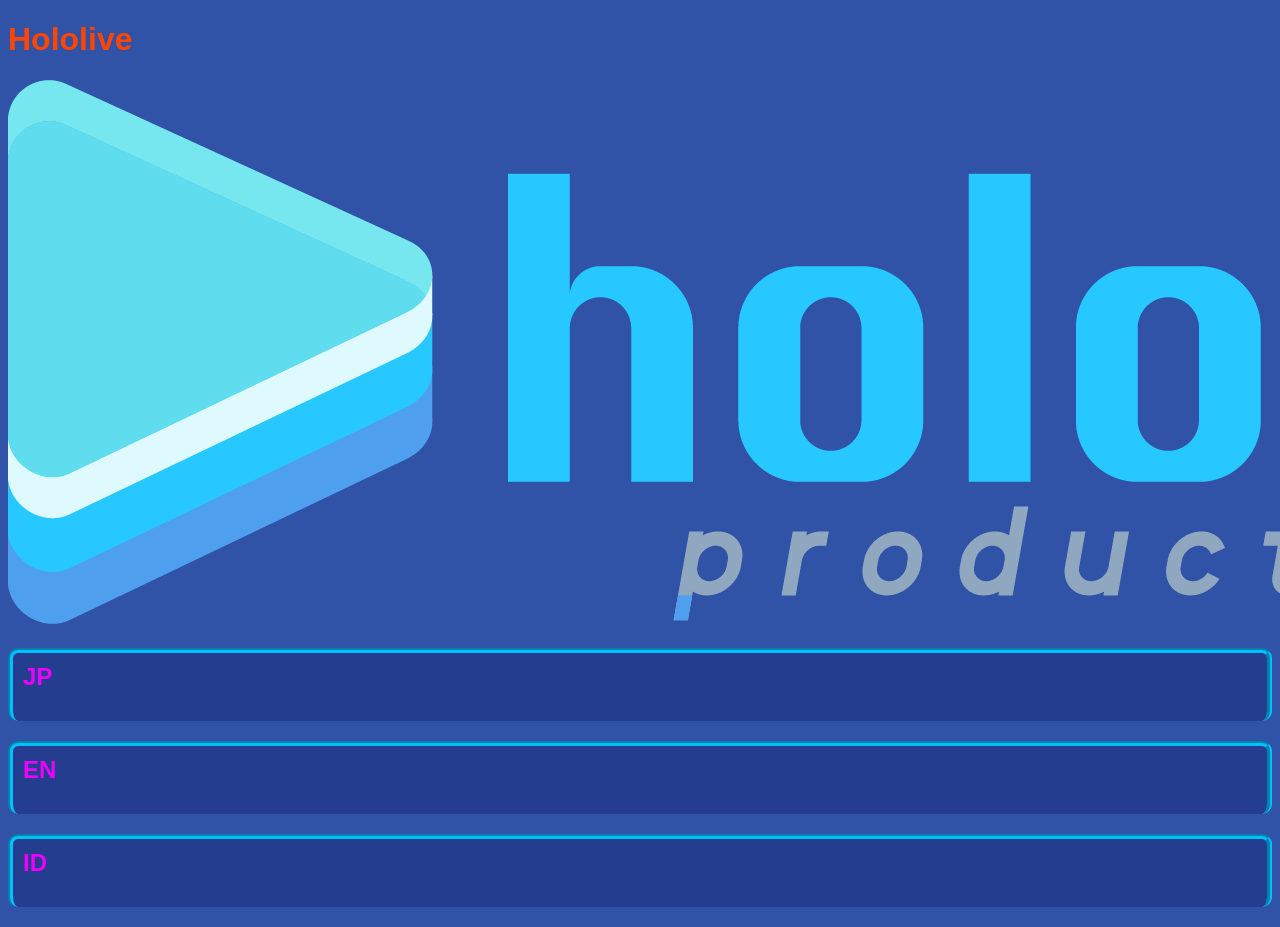
<file: hololive-project/index.html>
<!doctype html>
<html>
<head> 
  <meta charset="utf-8">
  <link rel="stylesheet" href="style.css">
</head>
<body>
    <h1>Hololive</h1>
   <img id="hololive" src="holophoto/holologo.png" alt="hololive">

   <h2><a href="JP.html">JP</a> </h2> 
   <h2><a href="EN.html">EN</a> </h2>
   <h2><a href="ID.html">ID</a> </h2>
</body>
</file>
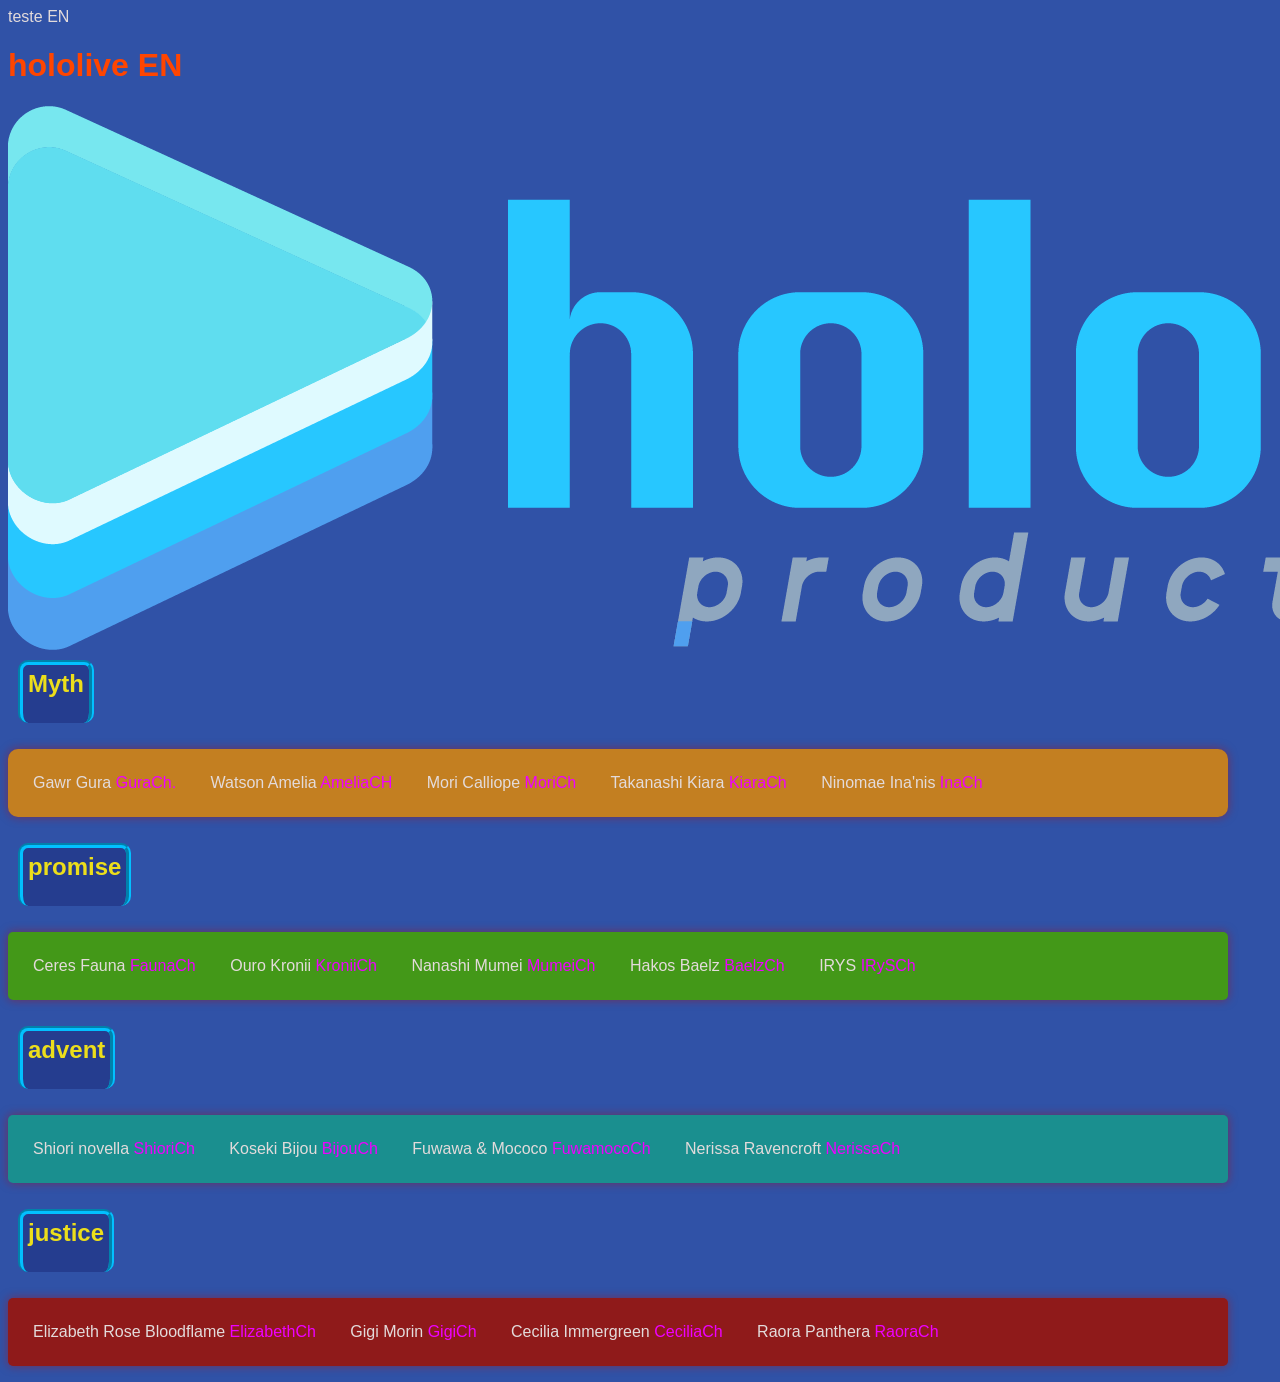
<file: hololive-project/EN.html>
teste EN
<!doctype html>
<html>
<head> 
  <meta charset="utf-8">
  <link rel="stylesheet" href="style.css">
</head>
<body>
    <h1>hololive EN</h1>
    <img id="hololive" src="holophoto/holologo.png" alt="hololive">

    <div id="Gen0">
      <h2 class="gen"> 
        Myth
        <img src="holophoto/gen1ENpng.png" alt="gen 1 EN image"> 
      </h2>
      <ul>
        <li class="membro">
            Gawr Gura 
            <a href="https://www.youtube.com/@GawrGura"> GuraCh.</a> <img src="holophoto/gura.jpg" alt="Gawr Gura">
        </li>
        <li class="membro">
            Watson Amelia
            <a href="https://www.youtube.com/@WatsonAmelia"> AmeliaCH</a> <img src="holophoto/ame.jpg" alt="WatsonAmelia"> 
        </li>
        <li class="membro">
            Mori Calliope
            <a href="https://www.youtube.com/@MoriCalliope"> MoriCh</a> <img src="holophoto/mori.jpg" alt="Mori Calliope"> 
        </li>
        <li class="membro">
            Takanashi Kiara
            <a href="https://www.youtube.com/@TakanashiKiara"> KiaraCh</a> <img src="holophoto/kiara.png" alt="Takanashi Kiara">
        </li>
        <li class="membro">
            Ninomae Ina'nis
            <a href="https://www.youtube.com/@NinomaeInaNis"> InaCh</a> <img src="holophoto/ina.jpg" alt="Ninomae Ina'nis">
        </li>
      </ul>
      </div>

      <div id="Gen1">
        <h2 class="gen"> 
            promise
            <img src="holophoto/promise.jpg" alt="gen 2 EN image">
        </h2>
        <ul>
            <li class="membro">
                Ceres Fauna
                <a href="https://www.youtube.com/@CeresFauna"> FaunaCh</a> <img src="holophoto/fauna.jpg" alt="Ceres Fauna">
            </li>
            <li class="membro">
                Ouro Kronii
                <a href="https://www.youtube.com/@OuroKronii"> KroniiCh</a> <img src="holophoto/kronii.jpg" alt="Ouro Kronii">
            </li>
            <li class="membro">
                Nanashi Mumei
                <a href="https://www.youtube.com/@NanashiMumei"> MumeiCh</a> <img src="holophoto/mumei.jpg" alt="Nanashi Mumei">
            </li>
            <li class="membro">
                Hakos Baelz
                <a href="https://www.youtube.com/@HakosBaelz"> BaelzCh</a> <img src="holophoto/be.jpg" alt="Hakos Baelz">
            </li>
            <li class="membro">
                IRYS
                <a href="https://www.youtube.com/@IRyS"> IRySCh</a> <img src="holophoto/iris.jpg" alt="IRYS">
            </li>
        </ul>
        </div>

        <div id="Gen2">
        <h2 class="gen">
             advent
            <img src="holophoto/advent.jpg" alt="gen 3 EN image">
        </h2>
        <ul>
            <li class="membro">
                Shiori novella
                <a href="https://www.youtube.com/@ShioriNovella"> ShioriCh</a> <img src="holophoto/shiorin.jpg" alt="Shiori novella">
            </li>
            <li class="membro">
                Koseki Bijou
                <a href="https://www.youtube.com/@KosekiBijou"> BijouCh</a> <img src="holophoto/biboo.jpg" alt="Koseki Bijou">
            </li>
            <li class="membro">
                Fuwawa & Mococo
                <a href="https://www.youtube.com/@FUWAMOCOch"> FuwamocoCh</a> <img src="holophoto/fuwamoco.jpg" alt="Fuwawa & Mococo">
            </li>
            <li class="membro">
                Nerissa Ravencroft
                <a href="https://www.youtube.com/@NerissaRavencroft"> NerissaCh</a> <img src="holophoto/nerrisa.jpg" alt="Nerissa Ravencroft">
            </li>
        </ul>
        </div>

        <div id="Gen3">
        <h2 class="gen">
            justice
            <img src="holophoto/justice.jpg" alt="gen 4 EN image">
        </h2>
        <ul>
            <li class="membro">
                Elizabeth Rose Bloodflame
                <a href="https://www.youtube.com/@holoen_erbloodflame"> ElizabethCh</a> <img src="holophoto/liz.jpg" alt="Elizabeth Rose Bloodflame"> 
            </li>
            <li class="membro">
                Gigi Morin
                <a href="https://www.youtube.com/@holoen_gigimurin"> GigiCh</a> <img src="holophoto/gigi.jpg" alt="Gigi Morin">
            </li>
            <li class="membro">
                Cecilia Immergreen
                <a href="https://www.youtube.com/@holoen_ceciliaimmergreen"> CeciliaCh</a> <img src="holophoto/cc.jpg" alt="Cecilia Immergreen">
             </li>
             <li class="membro">
                Raora Panthera
                <a href="https://www.youtube.com/@holoen_raorapanthera"> RaoraCh</a> <img src="holophoto/raora.jpg" alt="Raora Panthera">
             </li>
        </ul>




      
      <script src="script.js"></script>
      </body>
</file>
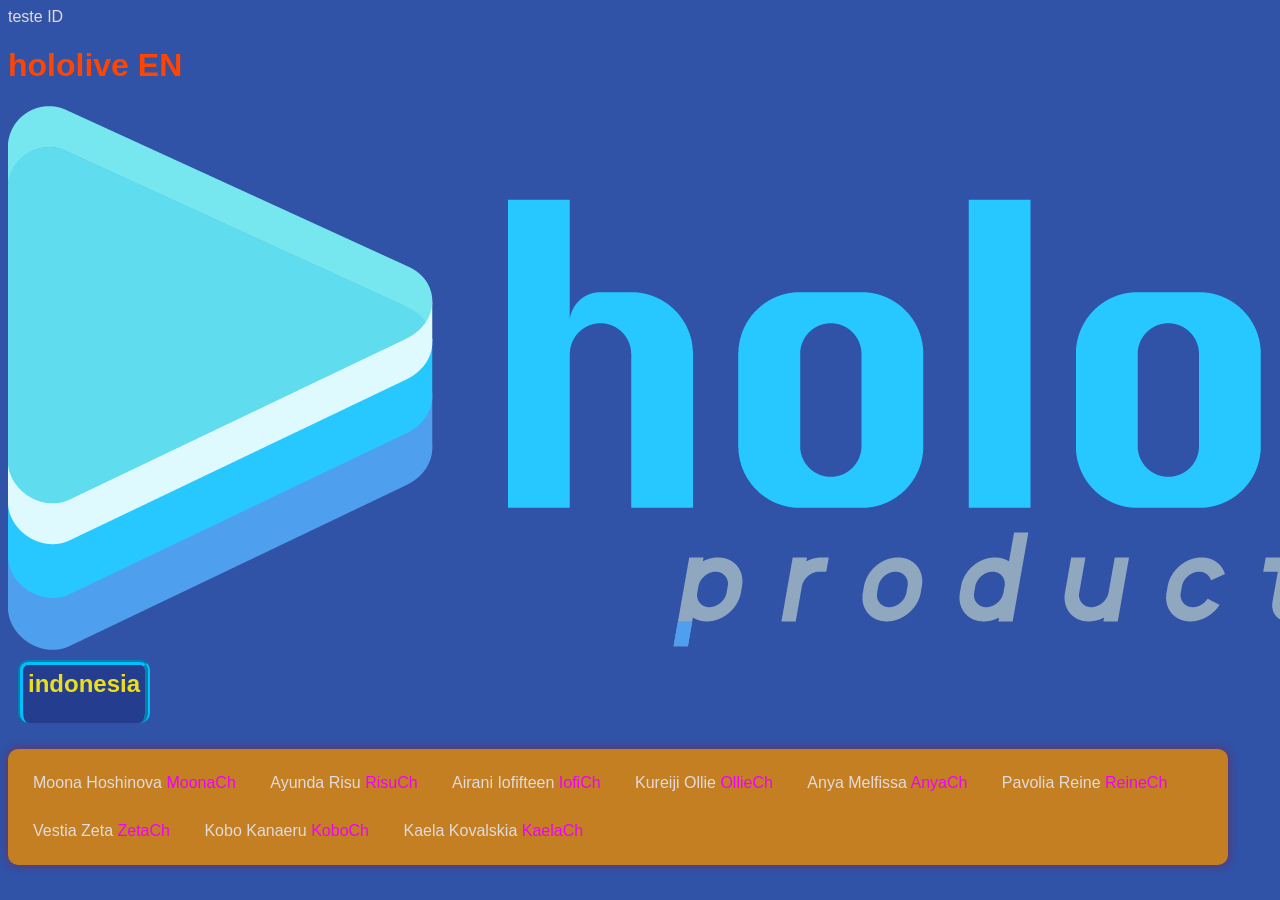
<file: hololive-project/ID.html>
teste ID
<!doctype html>
<html>
<head> 
  <meta charset="utf-8">
  <link rel="stylesheet" href="style.css">
</head>
<body>
    <h1>hololive EN</h1>
    <img id="hololive" src="holophoto/holologo.png" alt="hololive">
<div id="Gen0">
  <h2 class="gen">
    indonesia
    <img src="holophoto/ID.jpg" alt="gen 0 image">
  </h2>
  <ul>
    <li class="membro">
      Moona Hoshinova
      <a href="https://www.youtube.com/@MoonaHoshinova"> MoonaCh</a> <img src="holophoto/mona.jpg" alt="Moona Hoshinova">
    </li>
    <li class="membro">
      Ayunda Risu
      <a href="https://www.youtube.com/@AyundaRisu"> RisuCh</a> <img src="holophoto/ris.jpg" alt="Ayunda Risu">
    </li>
    <li class="membro">
      Airani Iofifteen
      <a href="https://www.youtube.com/@AiraniIofifteen"> IofiCh</a> <img src="holophoto/iof.jpg" alt="Airani Iofifteen">
    </li>
    <li class="membro">
      Kureiji Ollie
      <a href="https://www.youtube.com/@KureijiOllie"> OllieCh</a> <img src="holophoto/ollie.jpg" alt="Kureiji Ollie">
    </li>
    <li class="membro">
      Anya Melfissa
      <a href="https://www.youtube.com/@AnyaMelfissa"> AnyaCh</a> <img src="holophoto/anya.jpg" alt="Anya Melfissa">
    </li>
    <li class="membro">
      Pavolia Reine
      <a href="https://www.youtube.com/@PavoliaReine"> ReineCh</a> <img src="holophoto/reine.jpg" alt="Pavolia Reine"> 
    </li>
    <li class="membro">
      Vestia Zeta
      <a href="https://www.youtube.com/@VestiaZeta"> ZetaCh</a> <img src="holophoto/zeta.jpg" alt="Vestia Zeta">
    </li>
    <li class="membro">
      Kobo Kanaeru
      <a href="https://www.youtube.com/@KoboKanaeru"> KoboCh</a> <img src="holophoto/kobo.jpg" alt="Kobo Kanaeru">
    </li>
    <li class="membro">
      Kaela Kovalskia
      <a href="https://www.youtube.com/@KaelaKovalskia"> KaelaCh</a> <img src="holophoto/kaelaaaaa.jpg" alt="Kaela Kovalskia">

  </ul>

  <script src="script.js"></script>
  </body>
</file>
<file: hololive-project/style.css>
style.css
    #hololive {
        width : 200px;
    }
    .g3 {
        width: 120px;
        height: 115px;
        position: absolute;
        top: 0px;
        left: 0px;
       
    }
    .g0 {
        width: 175px;
        height: 138px;
        position: absolute;
        top: 700px;
        left: 450px;
       
    }
    .nepolabo {
        width: 141px;
        height: 115px;
        position: absolute;
        top: 1050px;
        left: 0px;
        
    
    }
    .reglo {
        width: 150px;
        height: 137px;
        position: absolute;
        top: 0px;
        left: 0px;
       
    }
    .games {
        width: 150px;
        height: 117px;
        position: absolute;
        top: 0px;
        left: 0px;
       
       
    }
    .Glow {
       width: 150px;
       height: 130px;
       position: absolute;
       top: 0px;
       left: 0px;
       
    }
    .hox {
        width: 150px;
        height: 117px;
        position: absolute;
        top: 0px;
        left: 0px;
       
        
    }
    .g1 {
        width: 150px;
        height: 115px;
        position: absolute;
        top:0px;
        left: 0px;
       
    }
    .g2 {
        width: 150px;
        height: 110px;
        position: absolute;
        top: 0px;
        left: 0px;
        
    }
    .g4 {
        width: 150px;
        height: 116px;
        position: absolute;
        top: 0px;
        left: 0px;
       
    }
    .membro {
        position: relative;
        display: inline-block;
        margin: 10px;
        padding: 5px;
       
    }
    .membro img {
        display: none;
        width: 150px;
        position: absolute;
        top: 20px;
        left: 100%;
        border: 2px solid #fff;
        border-radius: 5px;
        background-color: rgba(0, 0, 0, 0.8);
        z-index: 10;
    }
    .membro:hover img {
        display: block;
    }
    .gen {
        position: relative;
        display: inline-block;
        margin: 10px;
        padding: 5px;
    }
    .gen img {
        display: none;
        width: 250px;
        position: absolute;
        top: 20px;
        left: 100%;
        border: 2px solid #fff;
        border-radius: 5px;
        background-color: rgba(0, 0, 0, 0.8);
        z-index: 10;
    }
    .gen:hover img {
        display: block;
    }
    body {
        background-color: #3052a7;
        font-family: Arial, sans-serif;
        color: #e3dbdb;
    }
    h1 {
        color: #ff4500;
    }
    h2 {
        color: #f1e219f9;
        height: 48px;
        border: 5px groove #02c0ff;
        padding: 10px;
        border-radius: 10px;
        border-bottom: 5px ;
        background-color: #08044d42;
    }
    ul {
        list-style-type: none;
        padding: 0;
    }
    li {
        margin: 5px 0;
    }
    a {
        color: #ee00ff;
        text-decoration: none;
    }
    a:hover {
        text-decoration: underline;
    }
    #Gen0 ul {
        background-color: #c37f21;
        padding: 10px;
        border-radius: 10px; 
        box-shadow: 0 0 10px rgba(182, 11, 11, 0.5);
        max-width: 1200px;

    }
    #Gen1 ul {
        background-color: #439818;
        padding: 10px;
        border-radius: 5px;
        box-shadow: 0 0 10px rgba(182, 11, 11, 0.5);
        max-width: 1200px;
    }
    #Gen2 ul {
        background-color: #1a8f8f;
        padding: 10px;
        border-radius: 5px;
        box-shadow: 0 0 10px rgba(182, 11, 11, 0.5);
        max-width: 1200px;
    }
    #Gen3 ul {
        background-color: #8f1a1a;
        padding: 10px;
        border-radius: 5px;
        box-shadow: 0 0 10px rgba(182, 11, 11, 0.5);
        max-width: 1200px;
    }
    #gamers ul {
        background-color: #1a1a8f;
        padding: 10px;
        border-radius: 5px;
        box-shadow: 0 0 10px rgba(182, 11, 11, 0.5);
        max-width: 1200px;
    }
    #Gen4 ul {
        background-color: #8f1a8f;
        padding: 10px;
        border-radius: 5px;
        box-shadow: 0 0 10px rgba(182, 11, 11, 0.5);
        max-width: 1200px;
    }
    #Gen5 ul {
        background-color: #898930;
        padding: 10px;
        border-radius: 5px;
        box-shadow: 0 0 10px rgba(182, 11, 11, 0.5);
        max-width: 1200px;
    }
    #holoX ul {
        background-color: #1a8f1a;
        padding: 10px;
        border-radius: 5px;
        box-shadow: 0 0 10px rgba(182, 11, 11, 0.5);
        max-width: 1200px;
    }
    #flow-glow ul {
        background-color: #9fa59f;
        padding: 10px;
        border-radius: 5px;
        box-shadow: 0 0 10px rgba(182, 11, 11, 0.5);
        max-width: 1200px;
    }
    #regloss ul {
        background-color: #2a0422;
        padding: 10px;
        border-radius: 5px;
        box-shadow: 0 0 10px rgba(182, 11, 11, 0.5);
        max-width: 1200px;
    }
</file>
